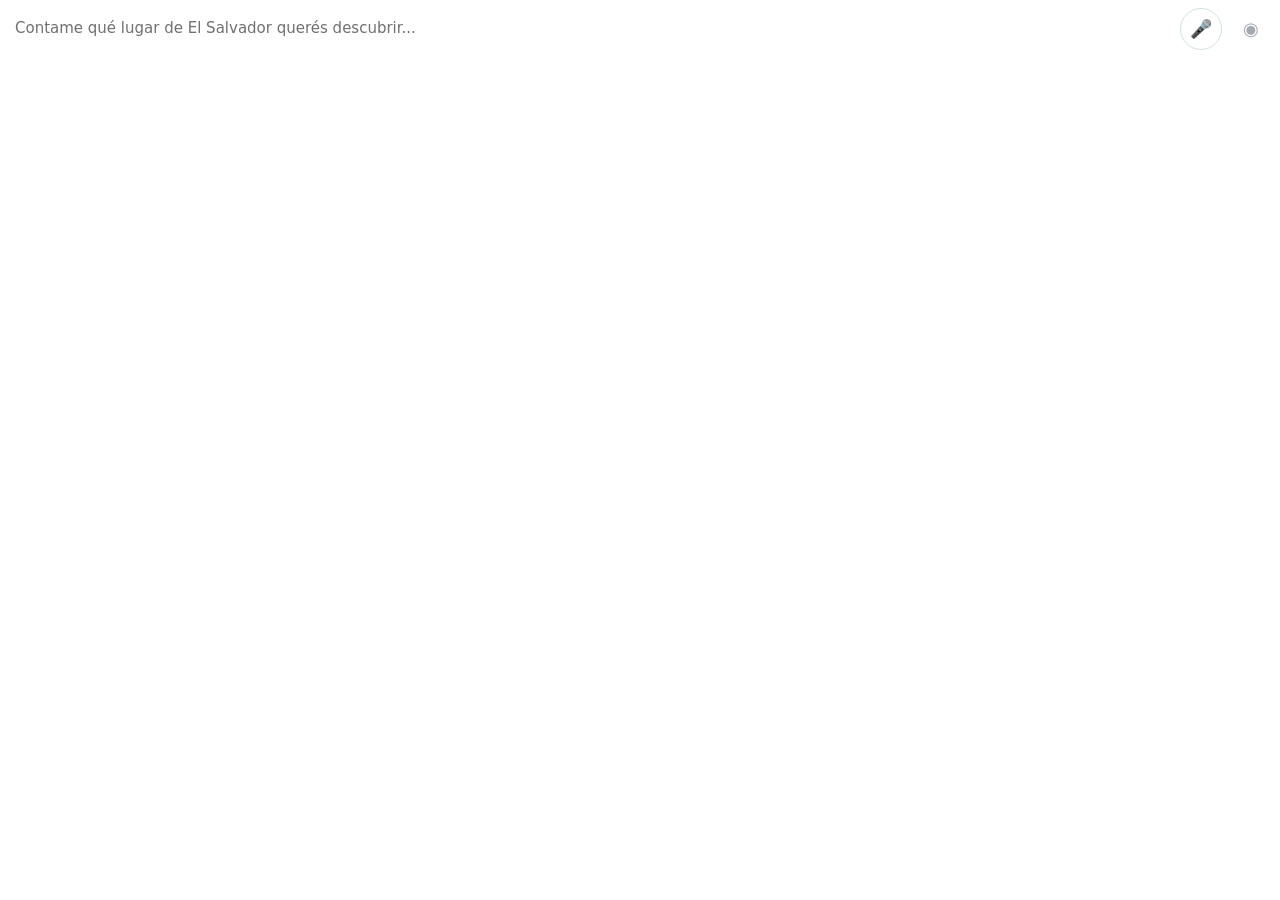
<file: components/composer_client/frontend/index.html>
<!doctype html>
<html lang="es">
  <head>
    <meta charset="utf-8" />
    <meta name="viewport" content="width=device-width, initial-scale=1" />
    <title>Composer</title>
    <link rel="stylesheet" href="styles.css" />
  </head>
  <body>
    <div class="composer">
      <textarea
        aria-label="Mensaje"
        id="message"
        placeholder="Contame qué lugar de El Salvador querés descubrir..."
        rows="1"
      ></textarea>
      <div class="composer-status" id="dictation-status" aria-live="polite" hidden></div>
      <button id="dictation" class="dictation" type="button" aria-label="Dictar mensaje" title="Dictar mensaje">🎤</button>
      <button id="action" type="button" aria-label="Iniciar conversación por voz" title="Iniciar conversación por voz">◉</button>
    </div>
    <script src="app.js"></script>
  </body>
</html>
</file>
<file: components/composer_client/frontend/styles.css>
* { box-sizing: border-box; }

html, body { background: transparent; margin: 0; overflow: hidden; }

.composer {
  align-items: end;
  position: relative;
  display: flex;
  gap: 8px;
  min-height: 56px;
  padding: 6px 8px 6px 13px;
}

textarea {
  background: #ffffff;
  border: 0;
  color: #111111;
  -webkit-text-fill-color: #111111;
  flex: 1;
  font: 15px/1.45 system-ui, -apple-system, BlinkMacSystemFont, "Segoe UI", sans-serif;
  max-height: 132px;
  min-height: 42px;
  outline: 0;
  overflow-y: auto;
  padding: 10px 2px 3px;
  resize: none;
}

textarea::placeholder {
  color: #707070;
  -webkit-text-fill-color: #707070;
  opacity: 1;
}
button {
  background: transparent;
  border: 1px solid transparent;
  border-radius: 11px;
  color: #a4a8b0;
  cursor: pointer;
  flex: 0 0 42px;
  font-size: 18px;
  height: 42px;
  padding: 0;
}

button:hover { background: #292b30; border-color: #40434a; color: #35bcb8; }

button.send { background: #35bcb8; border-color: #35bcb8; color: #fff; }
button.send:hover { background: #68d3ce; border-color: #68d3ce; color: #fff; }

button.dictation {
  border-color: #cfe3d5;
  border-radius: 50%;
  color: #176b49;
}

button.dictation:hover { background: #edf7ef; border-color: #16845b; color: #116b49; }
button.dictation.recording { animation: dictation-pulse 1.1s ease-in-out infinite; background: #d95f5a; border-color: #d95f5a; color: #fff; }
button.dictation.processing { background: #fff5dd; border-color: #d9a52c; color: #a76b00; cursor: wait; }
button:disabled { cursor: not-allowed; opacity: .7; }

.composer-status {
  background: #176b49;
  border-radius: 999px;
  bottom: calc(100% + 7px);
  color: #fff;
  font: 600 12px/1.2 system-ui, -apple-system, BlinkMacSystemFont, "Segoe UI", sans-serif;
  left: 12px;
  padding: 7px 10px;
  position: absolute;
}

.composer-status.error { background: #b54743; }
.composer-status.ready { background: #176b49; }

@keyframes dictation-pulse {
  50% { box-shadow: 0 0 0 7px rgba(217, 95, 90, .17); }
}
</file>
